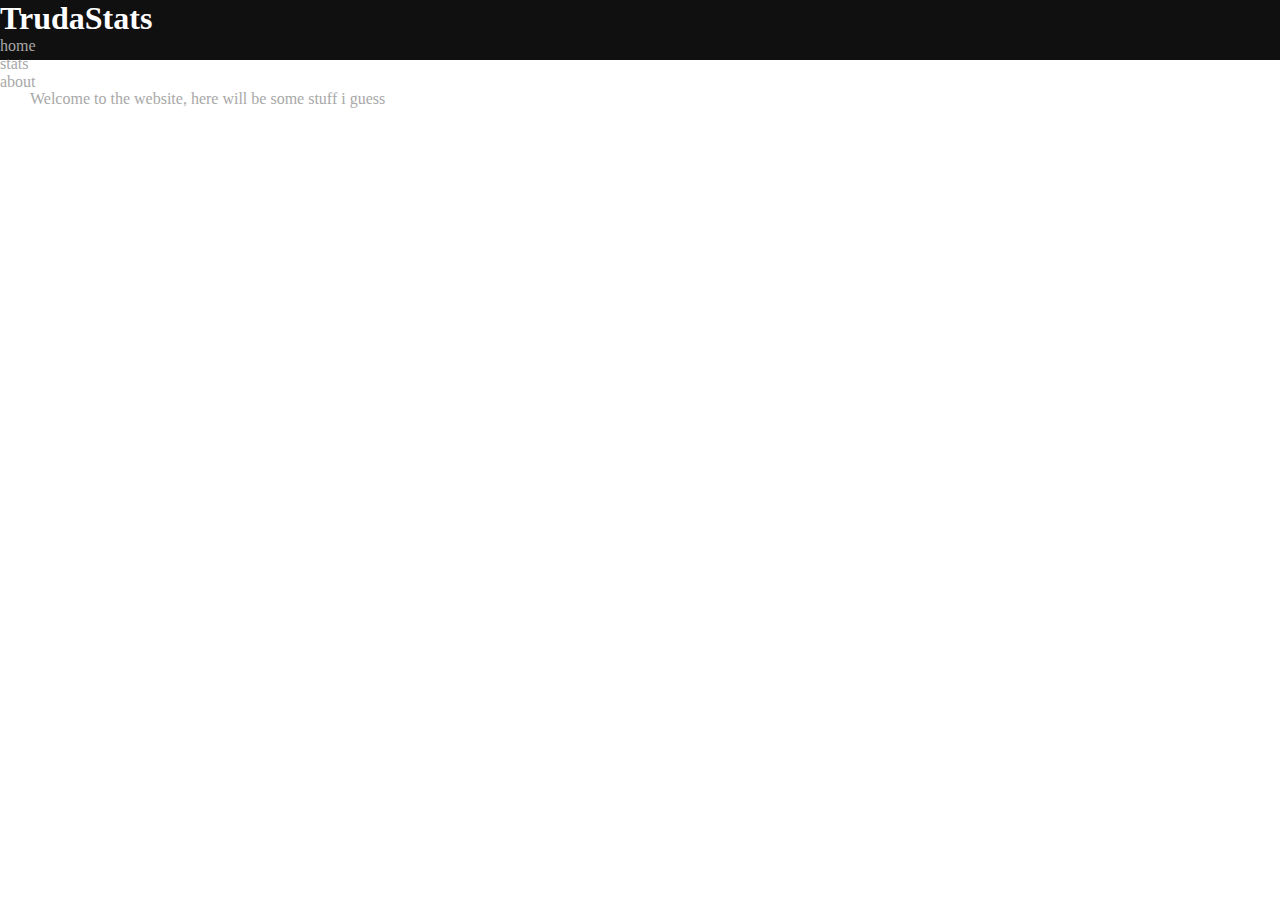
<file: index.html>
<html>
  <head>
  <link rel="stylesheet" type="text/css" href="../css/styles.css">
    <meta charset="utf-8">
    <title>truda</title>
  </head>
  
  <body>
		<div class="header">
			<div class="inner_header">
			
				<div class="sitename">
					<h1>TrudaStats</h1>
				</div>
				<ul class="nav">
					<a href="/home" target="_self"><li>home</li></a>
					<a href="/stats" target="_self"><li>stats</li></a>
					<a href="/about" target="_self"><li>about</li></a>
				</ul>
			</div>
		</div>
		<div class="back">
			<div class="pretty">
				Welcome to the website, here will be some stuff i guess
			</div>
		</div>
	</body>
</html>
</file>
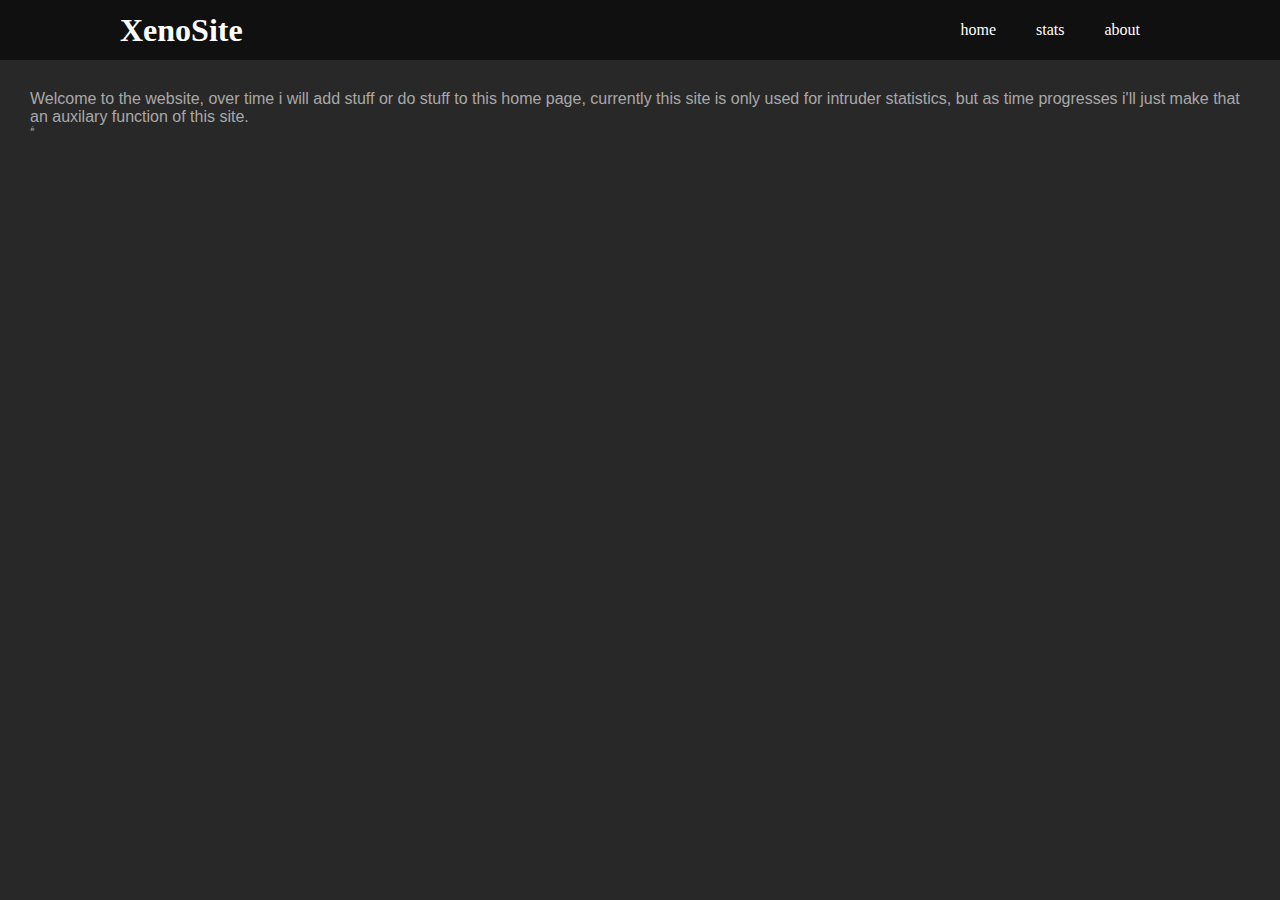
<file: home/index.html>
<html>
  <head>
  <link rel="stylesheet" type="text/css" href="/css/styles.css">
    <meta charset="utf-8">
    <title>Xeno's Site</title>
	<link rel="icon" href=
"/assets/titleimage.png"
          type="image/x-icon">
  </head>
  
	<body>
		<div class="main">
			<div class="header">
			
				<div class="navbar">
						<div class="sitename">
							<h1>XenoSite</h1>
						</div>
						
						<div class="links">
							<a href="/home" target="_self"><div class="link">home</div></a>
							<a href="/stats" target="_self"><div class="link">stats</div></a>
							<a href="/about" target="_self"><div class="link">about</div></a>
						</div>
				</div>
				
			</div>
			
			<div class="mainbody">
				<div class="pretty">
					Welcome to the website, over time i will add stuff or do stuff to this home page, currently this site is only used for intruder statistics, but as time progresses
					i'll just make that an auxilary function of this site.
					
					
					<img width=5px height=5px src="/assets/EasterEgg.webp"></img>
				</div>

			</div>
			<div class="footer"></div>
		</div>
	</body>
</html>
</file>
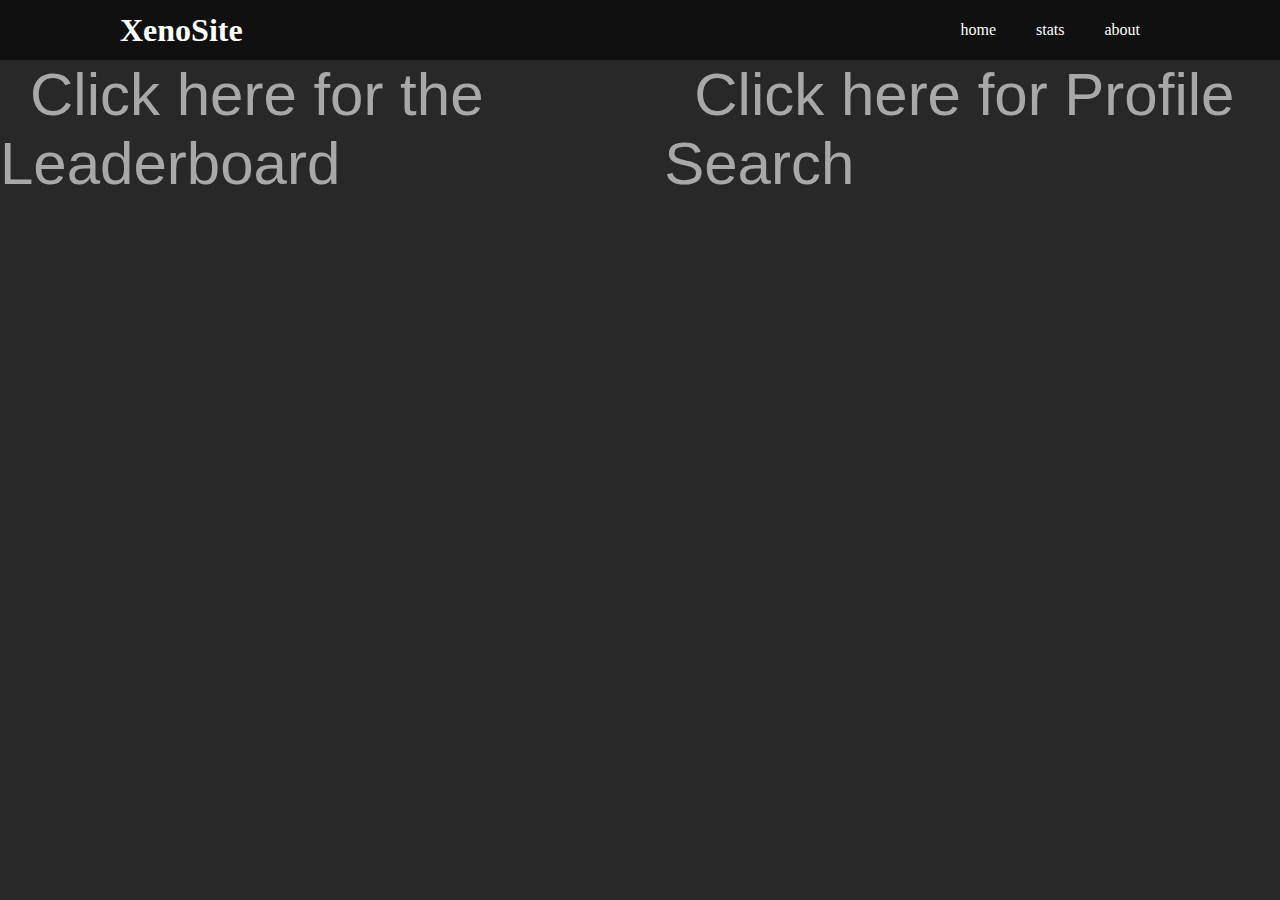
<file: stats/index.html>
<html>
	<head>
			<link rel="stylesheet" type="text/css" href="/css/styles.css">
			<script src="/stats/scripts/leaderboard.js"></script>
			<title>Intruder Leaderboard</title>
				<link rel="icon" href="/assets/titleimage.png"type="image/x-icon">
	</head>
	<body>
		<div class="main">
			<div class="header">
				<div class="navbar">
							<div class="sitename">
								<h1>XenoSite</h1>
							</div>
							
							<div class="links">
								<a href="/home" target="_self"><div class="link">home</div></a>
								<a href="/stats" target="_self"><div class="link">stats</div></a>
								<a href="/about" target="_self"><div class="link">about</div></a>
							</div>
					</div>
			</div>
			<div class="mainbody">
				<div class="button">
					<a href="/stats/leaderboard" style="padding:30px;font-size:60px">Click here for the Leaderboard</a>
				</div>
				<div class="button">
					<a href="/stats/profile" style="padding:30px;font-size:60px">Click here for Profile Search</a>
				</div>
			</div>
	</body>
</file>
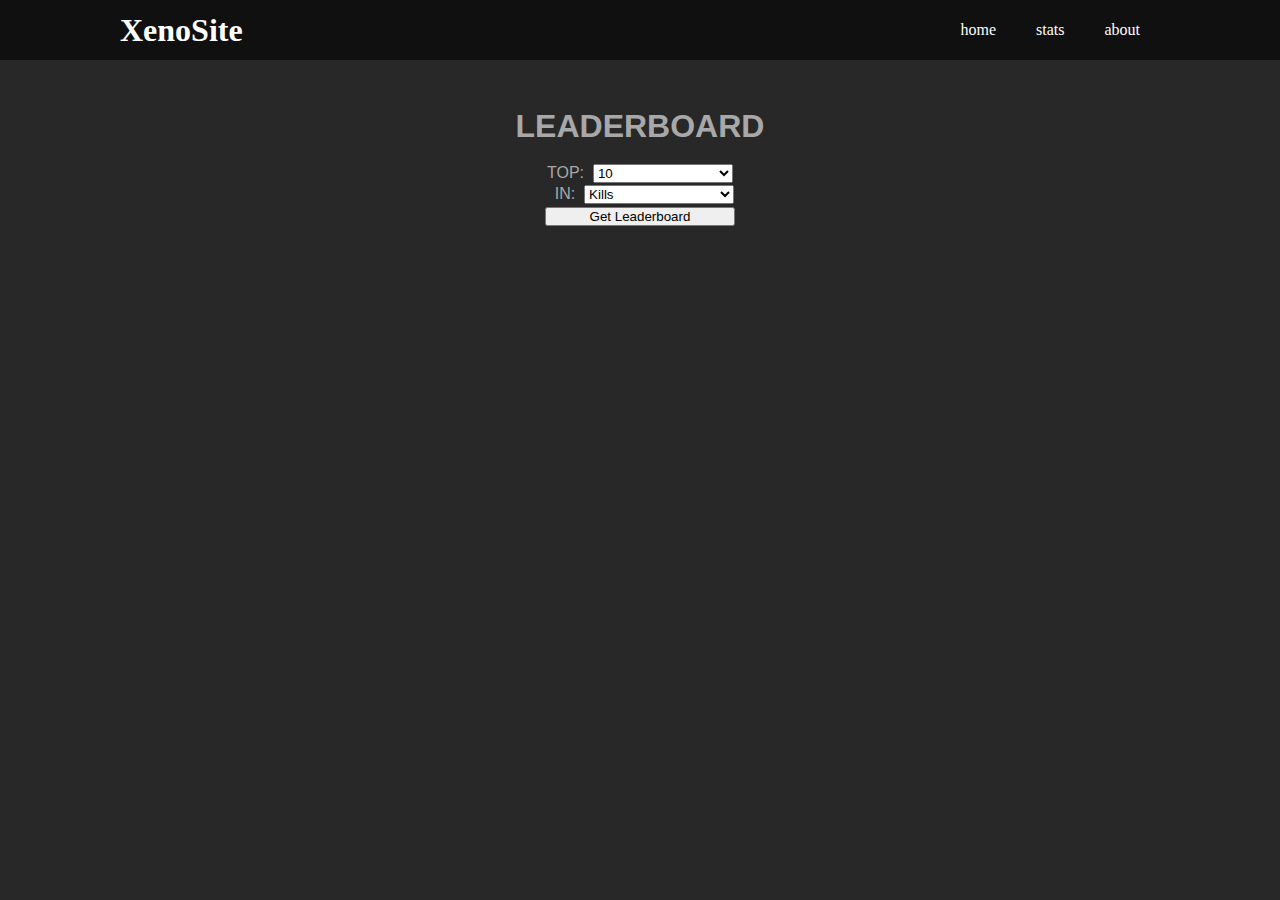
<file: stats/leaderboard/index.html>
<html>
	<head>
		<link rel="stylesheet" type="text/css" href="/css/styles.css">
		<script src="/stats/scripts/leaderboard.js"></script>
		<title>Intruder Leaderboard</title>
			<link rel="icon" href=
"/assets/titleimage.png"
          type="image/x-icon">
	</head>
	<body>
		<div class="main">
			<div class="header">
			
				<div class="navbar">
						<div class="sitename">
							<h1>XenoSite</h1>
						</div>
						
						<div class="links">
							<a href="/home" target="_self"><div class="link">home</div></a>
							<a href="/stats" target="_self"><div class="link">stats</div></a>
							<a href="/about" target="_self"><div class="link">about</div></a>
						</div>
				</div>
				
			</div>
		
			<div class="mainbody">
				<div class="pretty">
					<div class="leaderboard">
						<div class="leaderboardName">
							<br><h1>LEADERBOARD</h1><br>
						</div>
						<div class="leaderboardPrecursor">
							<div class="option2">
								TOP:&nbsp;&nbsp;<select name="Amount" id="statAmnt" style='width:140px;margin:1px 0px;'>
									<option value="10">10</option>
									<option value="25">25</option>
									<option value="50">50</option>
									<option value="100">100</option>
								</select>
							</div>
							<div class="option1">
							<!--Here are all the options(actually not all of them kill yourself) @xenomorph101 if you want me to add more-->
								&nbsp;&nbsp;IN:&nbsp;&nbsp;<select name="stats" id="statName" style='width:150px;margin:1px 0px;'>
									<option value="stats.kills">Kills</option>
									<option value="stats.deaths">Deaths</option>
									<option value="stats.arrests">Arrests</option>
									<option value="stats.knockdowns">Knockdowns</option>
									<option value="stats.matchesWon">Matches Won</option>
									<option value="stats.matchesLost">Matches Lost</option>
									<option value="stats.heals">Heals</option>
									<option value="stats.gotHealed">Got Healed</option>
									<option value="stats.teamKills">Team Kills</option>
									<option value="stats.teamKnockdowns">Team Knockdowns</option>
									<option value="stats.teamDamage">Team Damage</option>
									<option value="stats.gotArrested">Got Arrested</option>
									<option value="stats.gotKnockedDown">Got Knocked Down</option>
									<option value="stats.suicides">Suicides</option>
									<option value="stats.timePlayed">Time Played</option>
								</select>
							</div>
							<div class="option3">
								<button id="buttonLeader" onclick="sussyAmongusBalls()" style='width:190px;margin:2px 0px;'>Get Leaderboard</button>
							</div>
						</div>
						<div class="leaderboardStats">
							<div id="loading1"></div>
							<div id="loading2"></div>
							<div id="output3"></div>
						</div>
					</div>
				</div>
			</div>
			<div class="footer"></div>
		</div>
	</body>
</html>
</file>
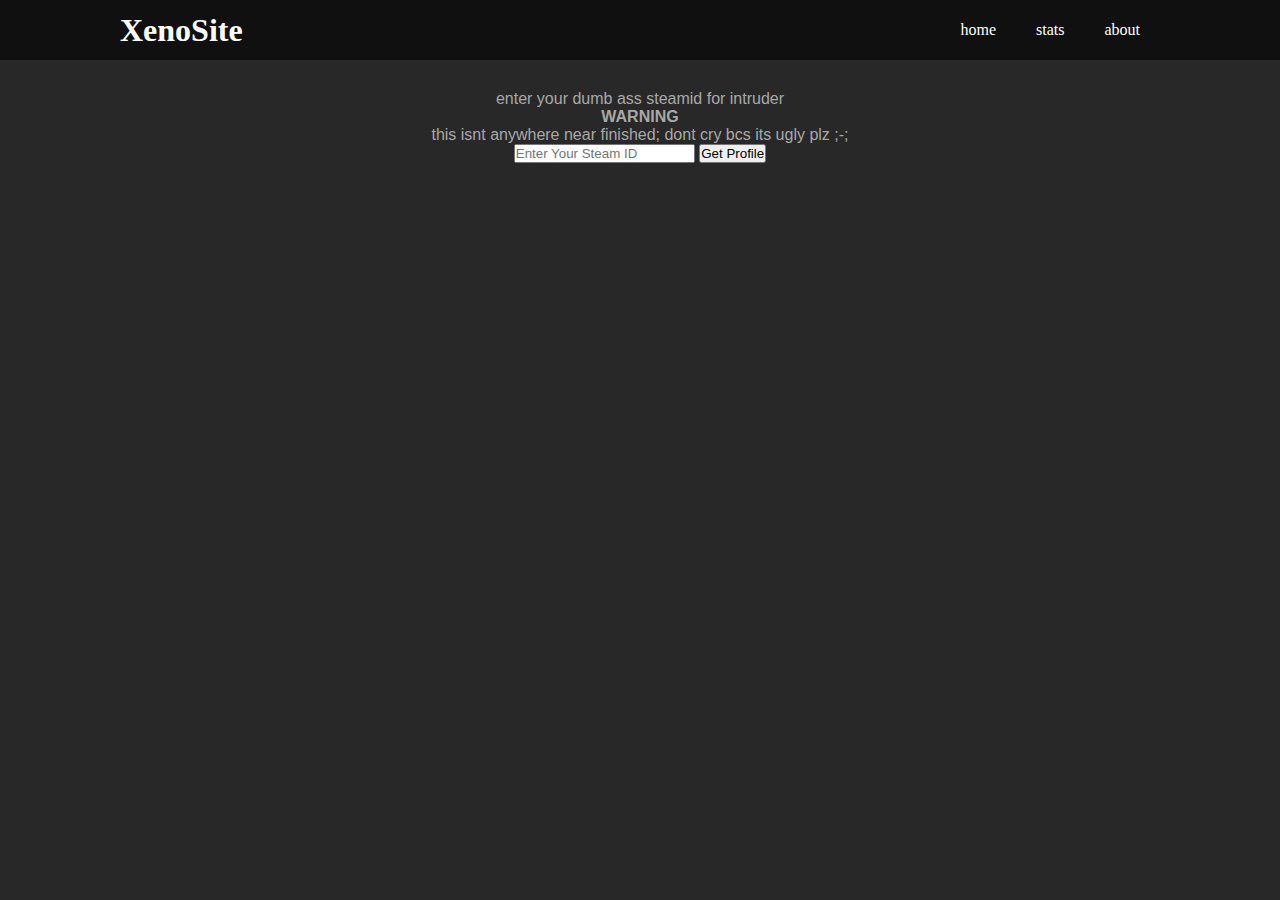
<file: stats/profile/index.html>
<!DOCTYPE html>
<html>

	<head>
		<link rel="stylesheet" type="text/css" href="/css/styles.css">
		<script src="/stats/scripts/profile.js"></script>
		<title id="title">Intruder Profile</title>
			<link id="profile" rel="icon" href=
"/assets/titleimage.png"
          type="image/x-icon">
	</head>
	
	<body>
		<div class="main">
			<div class="header">
			
				<div class="navbar">
						<div class="sitename">
							<h1>XenoSite</h1>
						</div>
						
						<div class="links">
							<a href="/home" target="_self"><div class="link">home</div></a>
							<a href="/stats" target="_self"><div class="link">stats</div></a>
							<a href="/about" target="_self"><div class="link">about</div></a>
						</div>
				</div>
			</div>

			<div id="newborn" class="mainbody" style="display:none">
				<div class="pretty">
				
					<div  class="baby" style="text-align: center;">
				
						enter your dumb ass steamid for intruder<br><b>WARNING</b><br>this isnt anywhere near finished; dont cry bcs its ugly plz ;-;<br>
						<form action="/stats/profile">
						<input type="text" name="steamid" id="steamid" placeholder="Enter Your Steam ID">
						<input type="submit" value="Get Profile">
						</form>

					</div>
				</div>
			</div>


			<div id="veteran" class="mainbody" id="mainbody">
				<!--block 1, left, goobly goo-->
				<div class="ml">
					<div class="profile">
						<div class="ign"><div id="name"></div></div>
						<div class="level-body">
							<div>Level</div>
							<div id="level"></div>
						</div>						
							
						<div class="pic-body">
							<div></div>
							<div id="pic"></div>
						</div>
							
						<div class="role-body">
							<div id="role"></div>
						</div>
						<div id="dem" class="statbody" style="display:none">
						<div class="stat-body">
							<div class="stat-name">Time Played Demoted</div>
							<div class="stat-value" id="demotedTime"></div>
						</div>
						</div>
						
						<div class="stat-body">
							<div class="stat-name">K/D</div>
							<div class="stat-value" id="kd"></div>
						</div>

						<div class="stat-body">
							<div class="stat-name">Time Played</div>
							<div class="stat-value" id="time"></div>
						</div>
						<div class="role-body">
							<div class="stat-value" id="steam" style="line-height:50px"></div>
						</div>
					</div>
				</div>
					
				<!--block 2, middle-->
				<div class="mm">
					<div class="mmt">

					</div>
					
					<!--block 3, middle middle, wheels-->
					<div class="mmm">
						<div class="leftmiddle"></div>
						<div class="rightmiddle"></div>
					</div>
				</div>
				<!--block 4, right, stats-->
				<div class="mr">
					<div class="rank">
						<div class="rank-title"><div class="g">#</div></div>
					
						<div class="rank-body">
							<div class="stat-value" id="killsRank"></div>
						</div>
						
						<div class="rank-body">
							<div class="stat-value" id="arrestsRank"></div>
						</div>
						
						<div class="rank-body">
							<div class="stat-value" id="deathsRank"></div>
						</div>
						
						<div class="rank-body">
							<div class="stat-value" id="mwonRank"></div>
						</div>
						
						<div class="rank-body">
							<div class="stat-value" id="mlostRank"></div>
						</div>
						
						<div class="rank-body">
							<div class="stat-value" id="healsRank"></div>
						</div>
						
						<div class="rank-body">
							<div class="stat-value" id="gothealedRank"></div>
						</div>
						
						<div class="rank-body">
							<div class="stat-value" id="teamkillsRank"></div>
						</div>
						
						<div class="rank-body">
							<div class="stat-value" id="teamdamageRank"></div>
						</div>
						
						<div class="rank-body">
							<div class="stat-value" id="teamknockdownsRank"></div>
						</div>
						
						<div class="rank-body">
							<div class="stat-value" id="capturesRank"></div>
						</div>
						
						<div class="rank-body">
							<div class="stat-value" id="pickupsRank"></div>
						</div>
						
						<div class="rank-body">
							<div class="stat-value" id="survivalsRank"></div>
						</div>
						
						<div class="rank-body">
							<div class="stat-value" id="suicidesRank"></div>
						</div>
						
						<div class="rank-body">
							<div class="stat-value" id="networkhacksRank"></div>
						</div>
					</div>
				
					<div class="stat">
						<div class="stat-title"><div class="g">STATS</div></div>
					
						<div class="stat-body">
							<div class="stat-name">Kills</div>
							<div class="stat-value" id="kills"></div>
						</div>
						
						<div class="stat-body">
							<div class="stat-name">Arrests</div>
							<div class="stat-value" id="arrests"></div>
						</div>
						
						<div class="stat-body">
							<div class="stat-name">Deaths</div>
							<div class="stat-value" id="deaths"></div>
						</div>

						<div class="stat-body">
							<div class="stat-name">Matches Won</div>
							<div class="stat-value" id="mwon"></div>
						</div>
						
						<div class="stat-body">
							<div class="stat-name">Matches Lost</div>
							<div class="stat-value" id="mlost"></div>
						</div>
						
						<div class="stat-body">
							<div class="stat-name">Heals</div>
							<div class="stat-value" id="heals"></div>
						</div>
						
						<div class="stat-body">
							<div class="stat-name">Got Healed</div>
							<div class="stat-value" id="gothealed"></div>
						</div>
						
						<div class="stat-body">
							<div class="stat-name">Team Kills</div>
							<div class="stat-value" id="teamkills"></div>
						</div>
						
						<div class="stat-body">
							<div class="stat-name">Team Damage</div>
							<div class="stat-value" id="teamdamage"></div>
						</div>
						<div class="stat-body">
							<div class="stat-name">Team Knockdowns</div>
							<div class="stat-value" id="teamknockdowns"></div>
						</div>
						<div class="stat-body">
							<div class="stat-name">Captures</div>
							<div class="stat-value" id="captures"></div>
						</div>
						<div class="stat-body">
							<div class="stat-name">Pickups</div>
							<div class="stat-value" id="pickups"></div>
						</div>
						<div class="stat-body">
							<div class="stat-name">Survivals</div>
							<div class="stat-value" id="survivals"></div>
						</div>
						<div class="stat-body">
							<div class="stat-name">Suicides</div>
							<div class="stat-value" id="suicides"></div>
						</div>
						<div class="stat-body">
							<div class="stat-name">Network Hacks</div>
							<div class="stat-value" id="networkhacks"></div>
						</div>
					</div>
				</div>
			</div>
		</div>
	</body>
</html>
</file>
<file: css/styles.css>
*{
	margin: 0;
	padding:0;
	list-style:none;
	text-decoration: none;
}
.wrapper, html, body {
    height: 100%;
    margin: 0;
}
body{
	min-height: 100%;
}
.main{
	display:flex;
	flex-direction: column;
	min-height: 100%;
	width:100%;
	align-items: stretch;
}

.header{
	display:flex;
	height:60px;
	width: 100%;
	flex-direction: column;
	background-color: #101010;
}
.navbar{
	display:flex;
	flex-direction: row;
	flex-basis: 100%;
	justify-content: space-between;
	align-items: stretch;
	margin:0px 20px;
	padding:0px 100px;
	align-content: stretch;
}

.links{
	display:flex;
	flex-direction: row;
	width:100%;
	flex-basis: content;
}

.links a{
	display:flex;
	align-content: center;
	align-items: center;
}

.link{
	padding:0px 20px;
	color:white;
}

.links a:hover .link{
	color:black;
}
.links a:hover{
	background-color: #ddd;
	text-decoration: none;
}
.leaderboard{
	display:flex;
	align-items:center;
	flex-direction:column;
}
.leaderboardName{

}
.leaderboardPrecursor{
	display:flex;
	align-items:center;
	flex-direction:column;
}
.leaderboardStats{
	
}





.sitename{
	display:flex;
align-self: center;

}
.sitename h1{
	flex-basis: content;
	align-self: center;
	color:white;
	height:100%;
}


.mainbody{
	display:flex;
	color:#A8A8A8;
	font-family:-apple-system,BlinkMacSystemFont,Segoe UI,Roboto,Helvetica Neue,Arial,Noto Sans,Liberation Sans,sans-serif,Apple Color Emoji,Segoe UI Emoji,Segoe UI Symbol,Noto Color Emoji;
	width:100%;
	background-color:#282828;
	justify-content: center;
	align-self:flex-end;
	min-height:100%;
	flex: 2;
}
.leadpage{

}
.leaderboardTitle{

}
.leaderboardBody{

}
.ml{
	display:flex;
	align-items: center;
	justify-content:center;
	flex-direction:row;
}
.pic-body{
	display:flex;
	justify-content:center;
	align-items:center;
	margin:2px 0px;
	padding:2px 0px;
	width:300px;
	height:300px;
	border:15px;
	border-radius: 20px;
	background-color:black;

}
img {
  border-radius: 1px;
}
.profile img{

	border-radius:15px;
}
.role-body{
	display:flex;
	font-size:25;
	line-height:25;
	font-weight: 500;
	height:50px;
	width:300px;
	flex-direction: column;
	align-items: center;
	justify-content:center;
	border-radius: 15px;
	background-color:black;
}
.level-body{
	display:flex;
	flex-direction: column;
	justify-content:space-between;
	align-items:center;
	margin:2px 0px;
	padding:2px 0px;
	height:45px;
	width:300px;
	border:1px;
	border-radius: 10px;
	background-color:black;
}
.profile{
	display:flex;
	flex-direction: column;
	align-items:center;
	width:22%;
	padding:20px;
}

.posratio{
	color:green;
}
.negratio{
	color:red;
}
.winner{
	color:#00ff3c;
	font-weight: bold;
}
.secondPlace{
	color:#afc9bc;
	font-weight: bold;
}
.thirdPlace{
	color:#450e0e;
	font-weight: bold;
}
.loser{
}
.demoted{
	color:red;
	font-weight: bold;
}
.aug{
	color:cyan;
	font-weight:bold;
}
.developer{
	color:yellow;
	font-weight:900;
	font-size:30px;
	line-height:30px;
}

.mr{
	display:flex;
	flex-direction:row;
	align-items: center;
	justify-content:center;
	width:25%;
	flex: 0 0 0px;
}
.stat{
	display:flex;
	flex-direction: column;
	width:300px;
	margin:5px 2.125px;
	flex: 0 0 0px;
}
.stat-title{
	display:flex;
	font-weight: 400;
	font-size:50px;
	height:90px;
	width:300px;
	flex-direction: column;
	align-items: center;
	justify-content:center;
	border-radius: 15px;
	background-color:black;
}
.stat-body{
	display:flex;
	justify-content:space-between;
	align-items:center;
	margin:2px 0px;
	padding:2px 0px;
	height:30px;
	width:300px;
	border:1px;
	border-radius: 10px;
	background-color:black;
}
.stat-name{
	padding: 0px 15px;
}
.stat-value{
	padding: 0px 15px;
}
.rank{
	display:flex;
	flex-direction: column;
	width:60px;
	margin:5px 2.125px;
	flex: 0 0 0px;
}
.rank-title{
	display:flex;
	font-weight: 400;
	font-size:50px;
	height:90px;
	width:60px;
	flex-direction: column;
	align-items: center;
	justify-content:center;
	border-radius: 15px;
	background-color:black;
}
.rank-body{
	display:flex;
	justify-content:center;
	align-items:center;
	margin:2px 0px;
	padding:2px 0px;
	height:30px;
	width:60px;
	border:1px;
	border-radius: 20px;
	background-color:black;
}
.mm{
	display:flex;
	flex-direction: column;
	align-items:center;
	width:45%;
	padding:20px;
}
.mmt{
	display:flex;
	flex-direction: column;
	align-items:center;
	flex-basis: 10%;
}
.role{
	align-text:center;
	font-size:50px;
}
.ign{
	display:flex;
	font-size:50px;
	font-weight: 700;
	height:100px;
	flex-basis: content;
	border-radius: 15px;
	padding:5px 15px;
	background-color:black;
	white-space:nowrap;
}

.mmm{
	display:flex;
	align-items: stretch;
	flex-basis: 90%;
}
.leftmiddle{
	flex:50%;
}
.rightmiddle{
	flex:50%;
}

.mbm{
}







.pretty{
	display:flex;
	padding:30px;
	flex-basis: content;
	align-items: stretch;
	flex-direction: column;
	color:A8A8A8;
}
.pretty .gent{
	align-self: center;
	
}
.pretty .baby{
	align-self: center;
	
}
.pretty table, th, td {
	color:A8A8A8;
	border:2px solid black;
	border-style: solid;
	border-radius: 1px;
	margin: auto;
	table-layout: fixed; 
	border-collapse: collapse;
	/*width: 50%;*/
	padding: 1px;
}
.pretty td{
	text-align: center;
}
.pretty .gent{
	text-align: center;
}
.pretty td img{
	/* width: 50px;
	height: 50px; */
	float:left;
}
a:link{
  color:#A8A8A8;
  background-color: transparent;
  text-decoration: none;
}
a:visited {
  color: #A8A8A8;
  background-color: transparent;
  text-decoration: none;
}
a:hover {
  color: #A8A8A8;
  background-color: transparent;
  text-decoration: underline;
}
a:active {
  color: #A8A8A8;
  background-color: transparent;
  text-decoration: underline;
}
.footer{
	display:flex;

	align-self: flex-end;
	flex: 2;
	height:0px;
	width:100%;
	background-color:#282828;
	justify-content: center;
}
</file>
